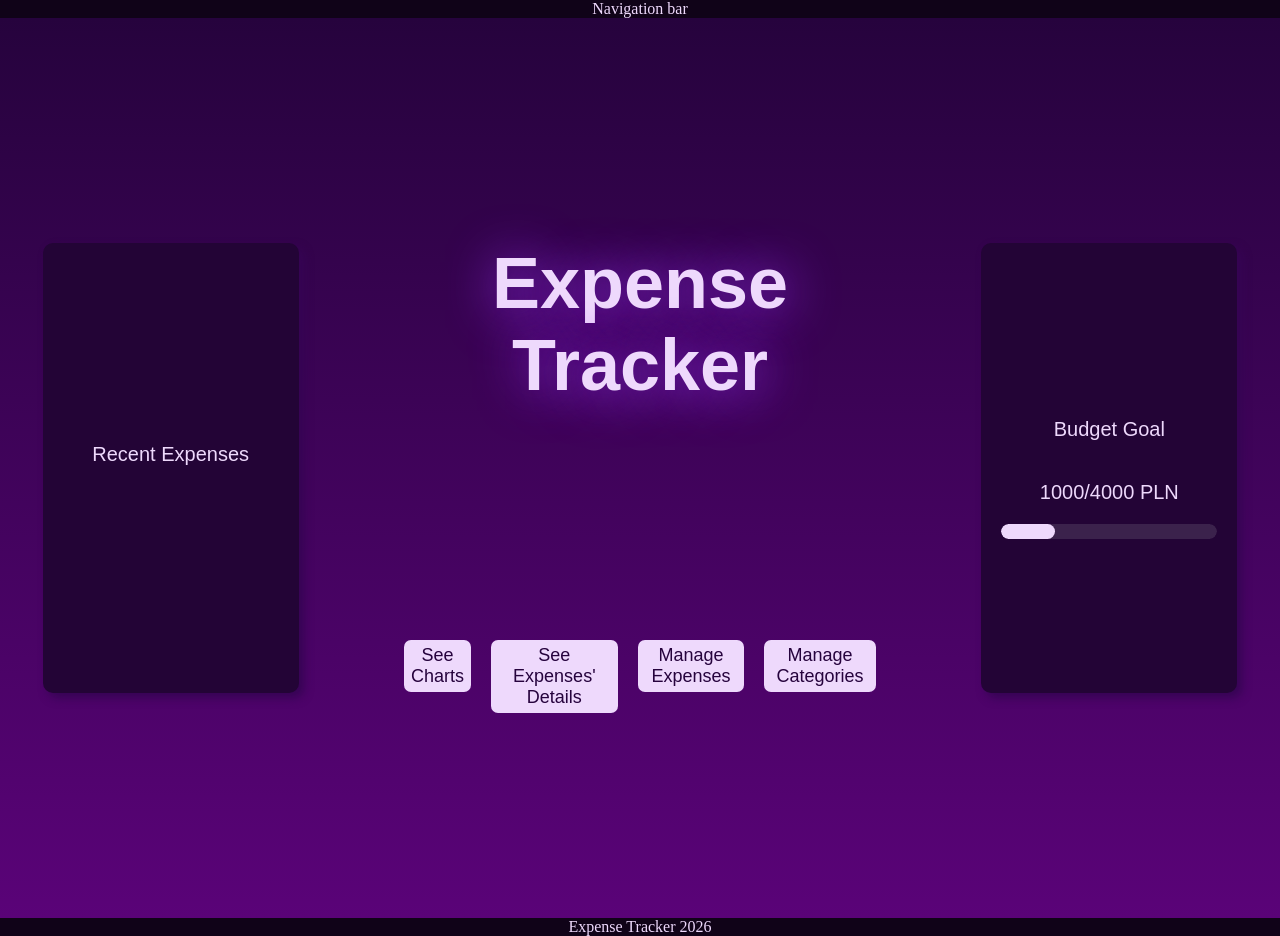
<file: ExpenseTrackingAppUI/index.html>
<!DOCTYPE html>

<html lang="en">
    <head>
        <meta charset="UFT-8">
        <title>Expense Tracker</title>
        <meta name="viewport" content="width=device-width, initial-scale=1.0">
        <link rel="stylesheet" href="style/style.css">
    </head>

    <body>
        <nav>Navigation bar</nav>
        <main>
            <div class="side-board">
                <p class="title">Recent Expenses</p>
                <ul class="side-board-list" id="recent-expenses-list">
                </ul>
            </div>

            <div class="center-content">
                <div class="main-content">
                    <h1>Expense Tracker</h1>
                    <p id="main-summary"></p>
                </div>
                <div class="button-group">
                    <a href="structure/chartsPanel.html">
                        <button class="button">See Charts</button>
                    </a>
                    
                    <a href="structure/expensesDetailsPanel.html">
                        <button class="button">See Expenses' Details</button>
                    </a>

                    <a href="structure/expensePanel.html">
                        <button class="button">Manage Expenses</button>
                    </a>

                    <a href="structure/categoryPanel.html">
                        <button class="button">Manage Categories</button>
                    </a>
                </div>
            </div>

            <div class="side-board">
                <p class="title">Budget Goal</p>
                <p class="title" id="progress-title">1000/4000 PLN</p>
                <progress value="1000" max="4000" id="progress-bar"></progress>
            </div>
        </main>
        <footer>Expense Tracker 2026</footer>

        <script src="script/indexScript.js"></script>
    </body>
</html>
</file>
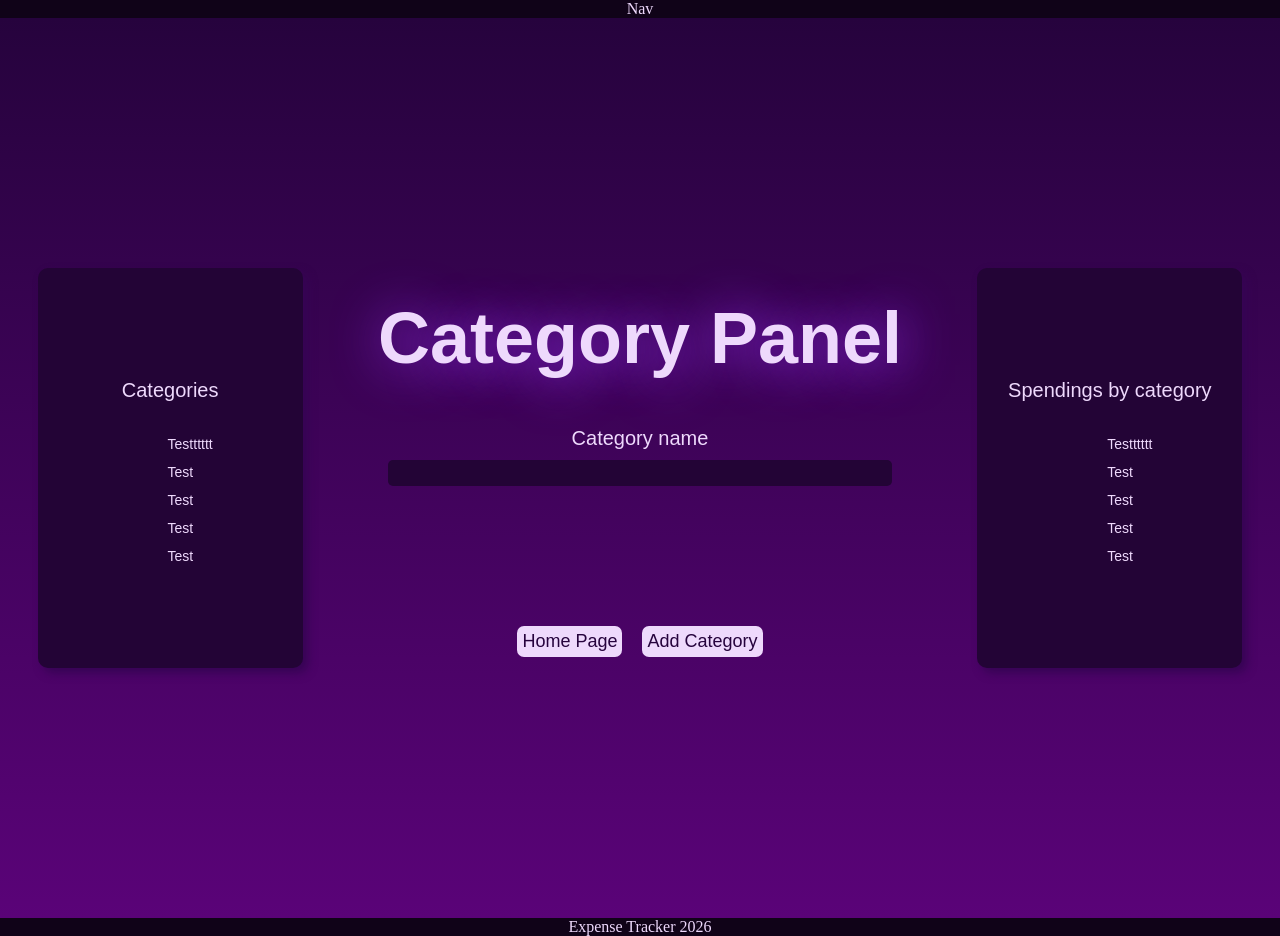
<file: ExpenseTrackingAppUI/categoryPanel.html>
<!DOCTYPE html>
<html lang="en">
    <head>
        <meta charset="UFT-8">
        <title>Expense Tracker</title>
        <meta name="viewport" content="width=device-width, initial-scale=1.0">
        <link rel="stylesheet" href="style.css">
    </head>

    <body>
        <nav>Nav</nav>
        <main>
            <div class="side-board">
                <p class="title">Categories</p>
                <ul class="side-board-list" id="categories-list">
                    <li>Testttttt</li>
                    <li>Test</li>
                    <li>Test</li>
                    <li>Test</li>
                    <li>Test</li>
                </ul>
            </div>

            <div class="center-content">
                <h1>Category Panel</h1>
                <form>
                    <label class="title" for="category-name-input">Category name</label>
                    <input type="text" minlength=3 maxlength=30 class="input-field" id="category-name-input" autocomplete="off">
                </form>

                <div class="button-group">
                    <a href="index.html">
                        <button class="button">Home Page</button>
                    </a>
                    <button class="button" id="add-category-button">Add Category</button>
                </div>
            </div>

            <div class="side-board">
                <p class="title">Spendings by category</p>
                <ul class="side-board-list" id="spendings-by-category-list">
                    <li>Testttttt</li>
                    <li>Test</li>
                    <li>Test</li>
                    <li>Test</li>
                    <li>Test</li>
                </ul>
            </div>
        </main>
        <footer>Expense Tracker 2026</footer>
        <script src="script.js"></script>
    </body>
</html>
</file>
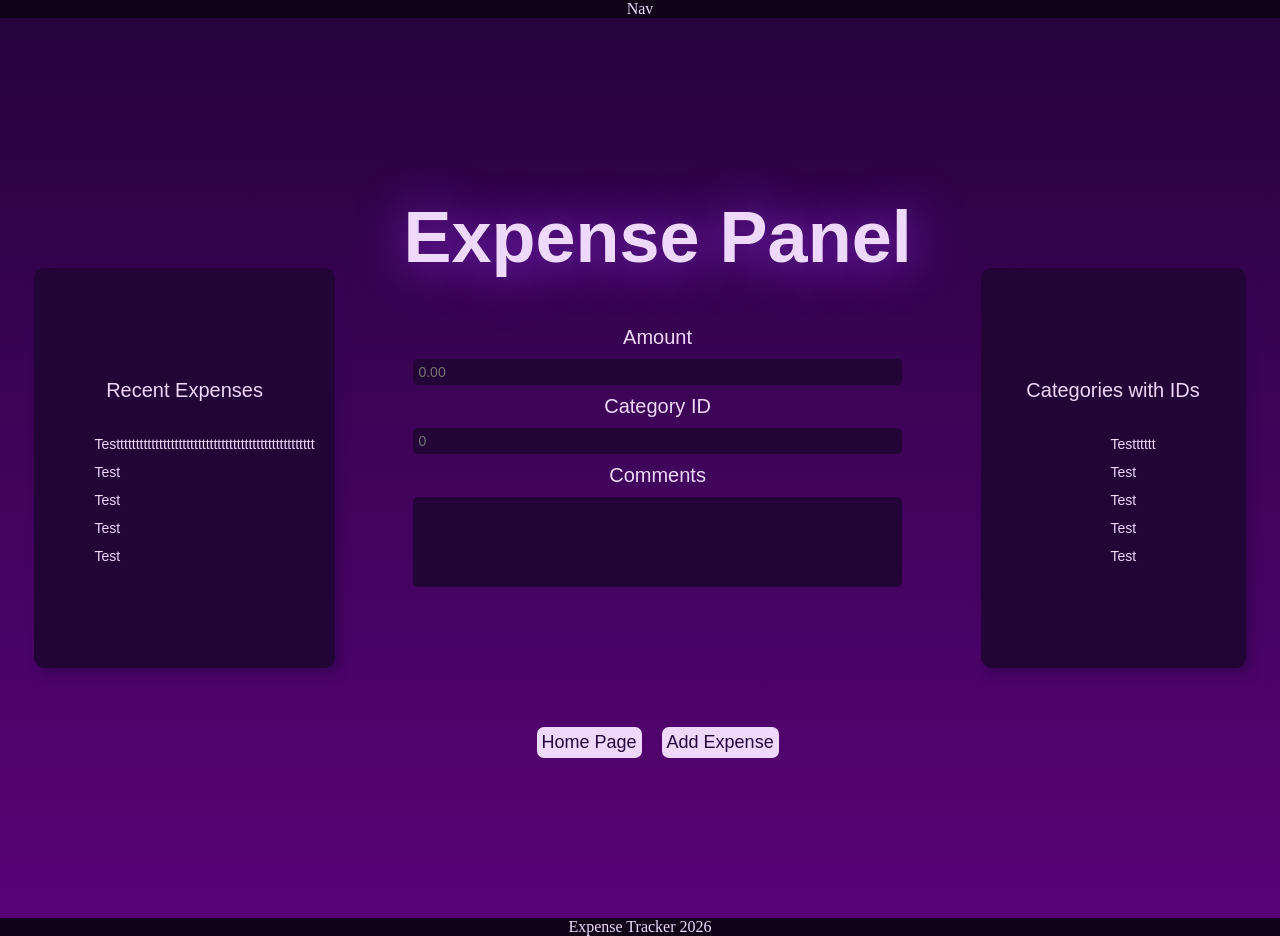
<file: ExpenseTrackingAppUI/expensePanel.html>
<!DOCTYPE html>
<html lang="en">
    <head>
        <meta charset="UFT-8">
        <title>Expense Tracker</title>
        <meta name="viewport" content="width=device-width, initial-scale=1.0">
        <link rel="stylesheet" href="style.css">
    </head>

    <body>
        <nav>Nav</nav>
        <main>
            <div class="side-board">
                <p class="title">Recent Expenses</p>
                <ul class="side-board-list" id="recent-expenses-list">
                    <li>Testtttttttttttttttttttttttttttttttttttttttttttttttttt</li>
                    <li>Test</li>
                    <li>Test</li>
                    <li>Test</li>
                    <li>Test</li>
                </ul>
            </div>

            <div class="center-content">
                <h1>Expense Panel</h1>
                <form>
                    <label class="title" for="amount-input">Amount</label>
                    <input type="text" inputmode="decimal" placeholder="0.00" oninput="validateExpenseInput(this)" class="input-field" id="amount-input" autocomplete="off">

                    <label class="title" for="category-id-input">Category ID</label>
                    <input type="number" placeholder="0" class="input-field" id="category-id-input" autocomplete="off">

                    <label class="title" for="category-id-input">Comments</label>
                    <textarea class="input-field" id="comments-input" maxlength="500" rows="5" cols="15"></textarea>
                </form>

                <div class="button-group">
                    <a href="index.html">
                        <button class="button">Home Page</button>
                    </a>
                    <button class="button" id="add-category-button">Add Expense</button>
                </div>
            </div>

            <div class="side-board">
                <p class="title">Categories with IDs</p>
                <ul class="side-board-list" id="categories-with-ids-list">
                    <li>Testttttt</li>
                    <li>Test</li>
                    <li>Test</li>
                    <li>Test</li>
                    <li>Test</li>
                </ul>
            </div>
        </main>
        <footer>Expense Tracker 2026</footer>
        <script src="script.js"></script>
    </body>
</html>
</file>
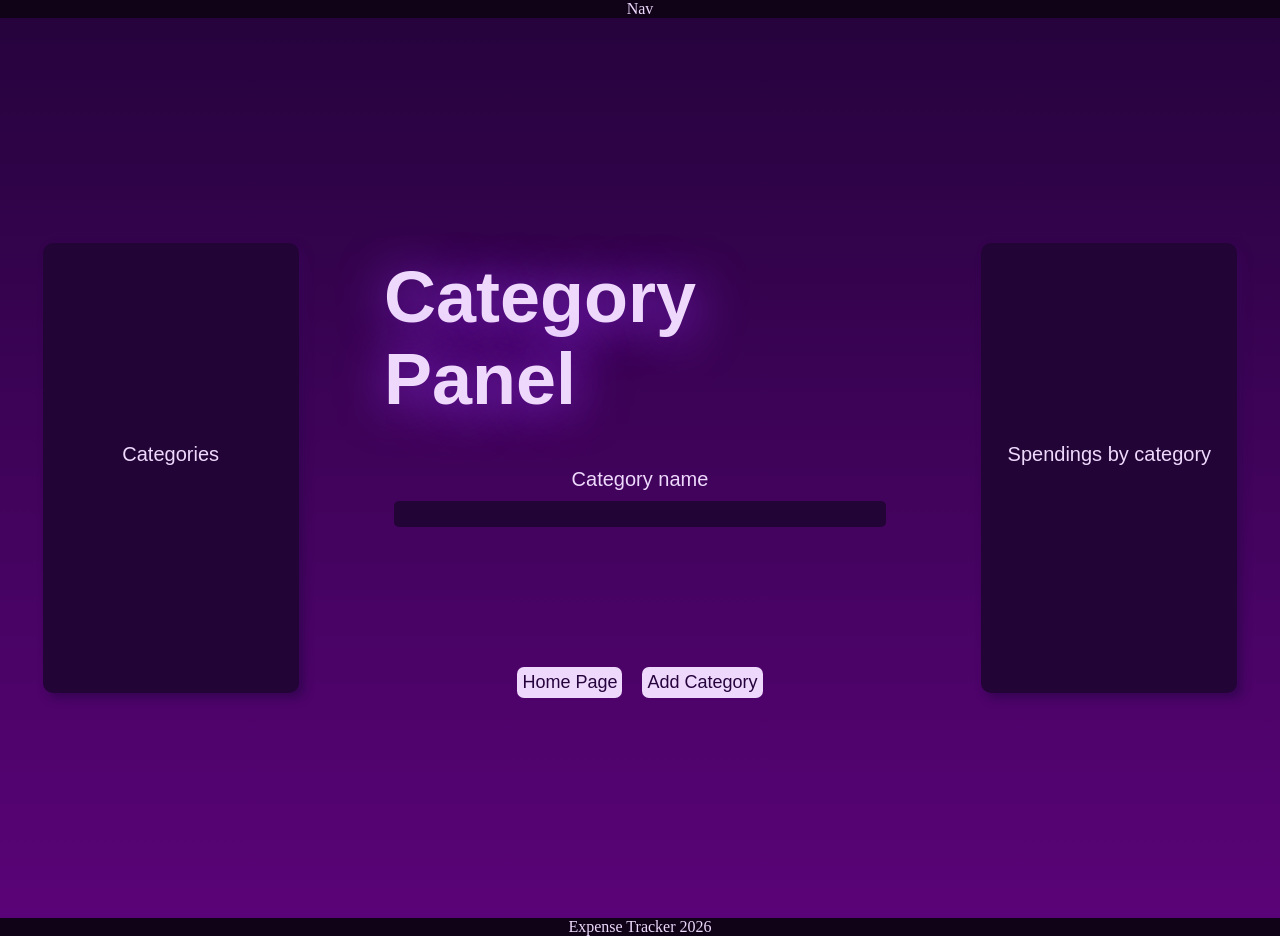
<file: ExpenseTrackingAppUI/structure/categoryPanel.html>
<!DOCTYPE html>
<html lang="en">
    <head>
        <meta charset="UFT-8">
        <title>Expense Tracker</title>
        <meta name="viewport" content="width=device-width, initial-scale=1.0">
        <link rel="stylesheet" href="../style/style.css">
    </head>

    <body>
        <nav>Nav</nav>
        <main>
            <div class="side-board">
                <p class="title">Categories</p>
                <ul class="side-board-list" id="categories-list">
                </ul>
            </div>

            <div class="center-content">
                <h1>Category Panel</h1>
                <form>
                    <label class="title" for="category-name-input">Category name</label>
                    <input type="text" minlength=3 maxlength=30 class="input-field" id="category-name-input" autocomplete="off">
                </form>

                <div class="button-group">
                    <a href="../index.html">
                        <button class="button">Home Page</button>
                    </a>
                    <button class="button" id="add-category-button">Add Category</button>
                </div>
            </div>

            <div class="side-board">
                <p class="title">Spendings by category</p>
                <ul class="side-board-list" id="spendings-by-category-list">
                </ul>
            </div>
        </main>
        <footer>Expense Tracker 2026</footer>
        <script src="../script/categoryManagerScript.js"></script>
    </body>
</html>
</file>
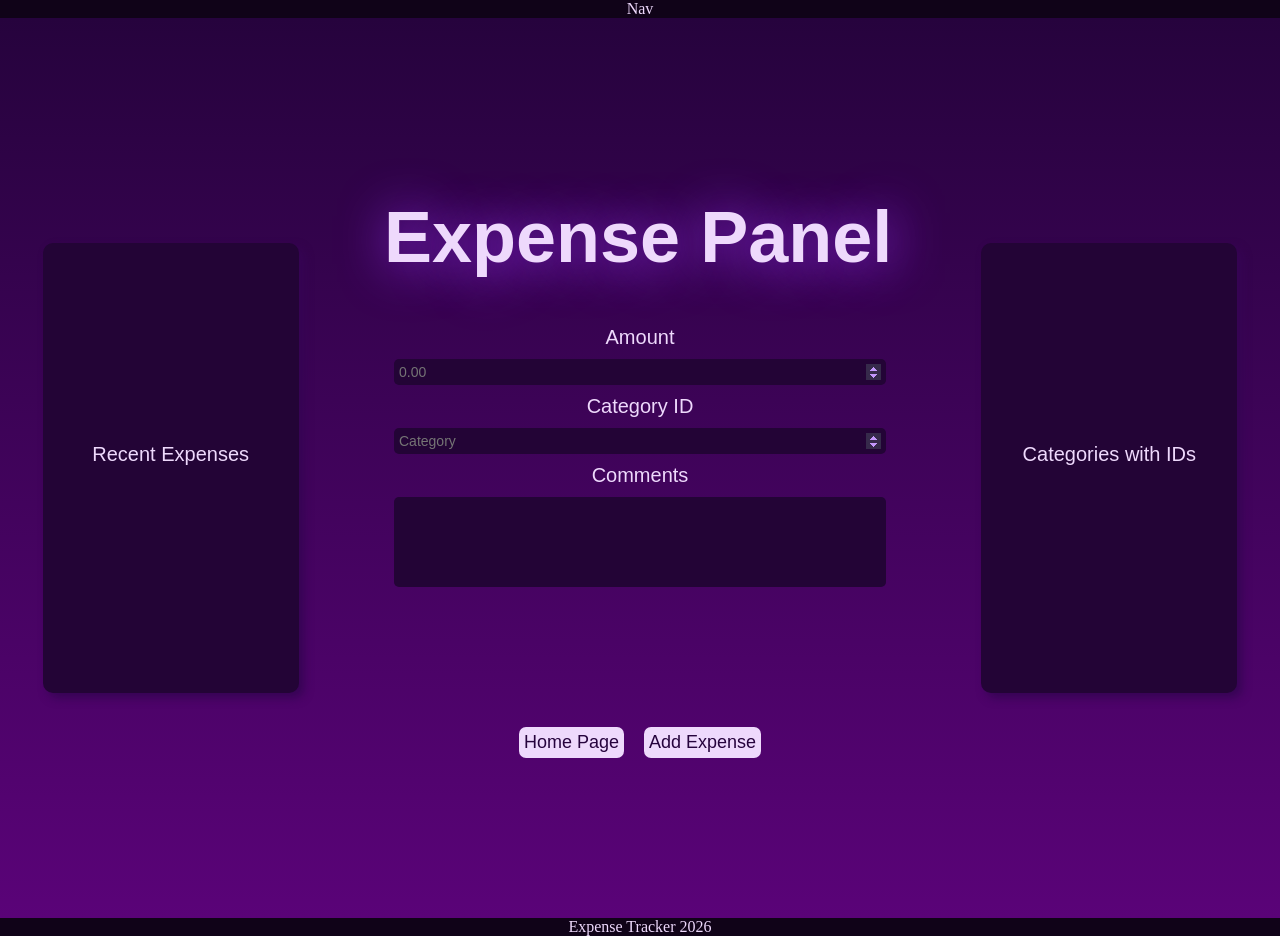
<file: ExpenseTrackingAppUI/structure/expensePanel.html>
<!DOCTYPE html>
<html lang="en">
    <head>
        <meta charset="UFT-8">
        <title>Expense Tracker</title>
        <meta name="viewport" content="width=device-width, initial-scale=1.0">
        <link rel="stylesheet" href="../style/style.css">
    </head>

    <body>
        <nav>Nav</nav>
        <main>
            <div class="side-board">
                <p class="title">Recent Expenses</p>
                <ul class="side-board-list" id="recent-expenses-list">
                </ul>
            </div>

            <div class="center-content">
                <h1>Expense Panel</h1>
                <form>
                    <label class="title" for="amount-input">Amount</label>
                    <input type="number" placeholder="0.00" class="input-field" id="amount-input" autocomplete="off" min="0">

                    <label class="title" for="category-id-input">Category ID</label>
                    <input type="number" placeholder="Category" class="input-field" id="category-id-input" autocomplete="off" min="1">

                    <label class="title" for="category-id-input">Comments</label>
                    <textarea class="input-field" id="comments-input" maxlength="500" rows="5" cols="15"></textarea>
                </form>

                <div class="button-group">
                    <a href="../index.html">
                        <button class="button">Home Page</button>
                    </a>
                    <button class="button" id="add-expense-button">Add Expense</button>
                </div>
            </div>

            <div class="side-board">
                <p class="title">Categories with IDs</p>
                <ul class="side-board-list" id="categories-with-ids-list">

                </ul>
            </div>
        </main>
        <footer>Expense Tracker 2026</footer>
        <script src="../script/expenseManagerScript.js"></script>
    </body>
</html>
</file>
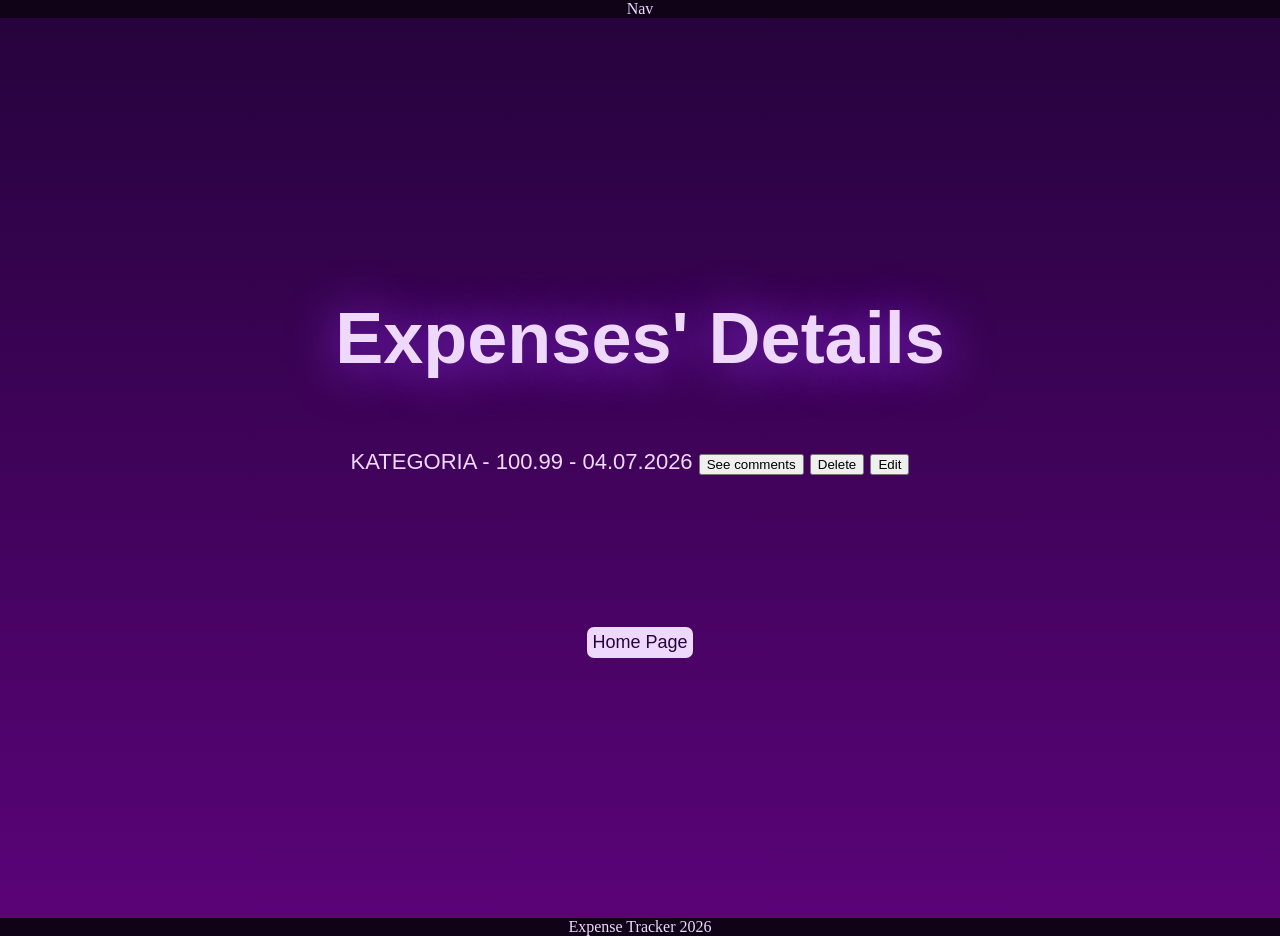
<file: ExpenseTrackingAppUI/structure/expensesDetailsPanel.html>
<!DOCTYPE html>
<html lnag="en">
    <head>
        <meta charset="UFT-8">
        <title>Expense Tracker</title>
        <meta name="viewport" content="width=device-width, initial-scale=1.0">
        <link rel="stylesheet" href="../style/style.css">
    </head>

    <body>
        <nav>Nav</nav>
        <main>
            <div class="center-content" id="expenses-details-center-content">
                <div class="main-content">
                    <h1>Expenses' Details</h1>
                    <ul id="expenses-details-list">
                        <li>
                            KATEGORIA - 100.99 - 04.07.2026
                            <button>See comments</button>
                            <button>Delete</button>
                            <button>Edit</button>
                        </li>
                    </ul>
                </div>
                <div class="button-group">
                    <a href="../index.html">
                        <button class="button">Home Page</button>
                    </a>
                </div>
            </div>
        </main>
        <footer>Expense Tracker 2026</footer>
    </body>
</html>
</file>
<file: ExpenseTrackingAppUI/style/style.css>
* {
    box-sizing: border-box;
}

body {
    margin: 0;
    padding: 0;
}

h1 {
    font-family: 'Franklin Gothic Medium', 'Arial Narrow', Arial, sans-serif;
    font-size: 72px;
    color: rgb(238, 217, 252);
    text-shadow: 3px 3px 50px rgb(153, 49, 244);
}

nav {
    position: sticky;
    top: 0;
    background-color: rgb(16, 3, 24);
    color: rgb(238, 217, 252);
    text-align: center;
}

footer {
    background-color: rgb(16, 3, 24);
    color: rgb(238, 217, 252);
    text-align: center;
}

main {
    display: flex;
    flex-direction: row;
    align-items: center;
    justify-content: space-around;
    min-height: 100vh;
    box-sizing: border-box;

    background: linear-gradient(rgb(38, 3, 61), rgb(90, 3, 120));
}

form {
    display: flex;
    flex-direction: column;
}

canvas {
    display: block;
    width: 100%;
}

progress {
    -webkit-appearance: none;
    -moz-appearance: none;
    appearance: none;
    
    width: 100%;
    height: 15px;
    border: none;
    border-radius: 10px;
    overflow: hidden;
}

progress::-webkit-progress-bar {
    background-color: #3b224c;
    border-radius: 10px;
}

progress::-webkit-progress-value {
    background-color: #eed9fc;
    border-radius: 10px;
}

progress::-moz-progress-bar {
    background-color: #eed9fc;
    border-radius: 10px;
}

html {
    scrollbar-color: #653783 #27073e;
    scrollbar-width: thin;
}

.main-content {
    flex: 1;
    display: flex;
    flex-direction: column;
    justify-content: center;
    align-items: center;
    text-align: center;
}

.center-content {
    width: 40vw;
}

.side-board {
    display: flex;
    flex-direction: column;
    align-items: center;
    justify-content: center;
    background-color: rgb(35, 4, 54);
    padding: 20px;
    border-radius: 10px;
    height: 50vh;
    width: 20vw;
    box-shadow: 5px 5px 10px rgb(54, 4, 84);
}

.title {
    font-family: 'Franklin Gothic Medium', 'Arial Narrow', Arial, sans-serif;
    font-size: 20px;
    color: rgb(238, 217, 252);
    text-align: center;
}

.button-group {
    display: flex;
    justify-content: center;
    margin-top: 100px;
    gap: 20px;
    padding: 30px 20px;
}

.button {
    background-color: rgb(238, 217, 252);
    color: rgb(38, 3, 61);
    border: 0px;
    font-family: 'Franklin Gothic Medium', 'Arial Narrow', Arial, sans-serif;
    font-size: 18px;
    padding: 5px;
    border-radius: 7px;
    transition: 0.25s ease;
}

.button:hover {
    background-color: rgb(201, 153, 233);
    box-shadow: 5px 5px 12px rgb(59, 12, 91);
    cursor: pointer;
    transform: scale(1.1);
}

.button:active {
    background-color: rgb(174, 102, 222);
}

.input-field {
    background-color: rgb(35, 4, 54);
    font-family: 'Franklin Gothic Medium', 'Arial Narrow', Arial, sans-serif;
    font-size: 14px;
    color: rgb(238, 217, 252);
    margin: 10px;
    border: 0px;
    padding: 5px;
    border-radius: 5px;
}

.input-field::-webkit-inner-spin-button,
.input-field::-webkit-outer-spin-button {
    filter: invert(87%) sepia(18%) saturate(1210%) hue-rotate(220deg) brightness(101%) contrast(98%);
    opacity: 1;
    cursor: pointer;
}

.input-field {
    scrollbar-color: #eed9fc transparent;
}

.side-board-list {
    display: flex;
    flex-direction: column;
    width: 90%;
    font-family: 'Franklin Gothic Medium', 'Arial Narrow', Arial, sans-serif;
    font-size: 14px;
    color: rgb(238, 217, 252);
    gap: 12px;
    padding: 0px;
    padding-right: 20px;
    list-style-type: none;
    text-align: center;
    overflow-wrap: break-word;
    word-break: break-word;
    overflow-x: hidden
}

.side-board::-webkit-scrollbar,
.side-board-list::-webkit-scrollbar {
    width: 8px;
}

.side-board::-webkit-scrollbar-track,
.side-board-list::-webkit-scrollbar-track {
    background: rgb(60, 6, 93);
    border-radius: 10px;
}

.side-board::-webkit-scrollbar-thumb,
.side-board-list::-webkit-scrollbar-thumb {
    background: rgb(110, 22, 173);
    border-radius: 10px;
}

.chart-container {
    width: 100%;
    margin: 20px auto;
    background-color: #23162c;
    padding: 20px;
    border-radius: 8px;
}

#main-summary {
    font-family: 'Franklin Gothic Medium', 'Arial Narrow', Arial, sans-serif;
    font-size: 28px;
    color: rgb(238, 217, 252);
}

#comments-input {
    resize: none;
}

#expenses-details-center-content {
    width: 70vw;
}

#expenses-details-list {
    display: flex;
    flex-direction: column;
    width: 80%;
    font-family: 'Franklin Gothic Medium', 'Arial Narrow', Arial, sans-serif;
    font-size: 22px;
    color: rgb(238, 217, 252);
    gap: 12px;
    padding: 0px;
    padding-right: 20px;
    list-style-type: none;
    text-align: center;
    overflow-wrap: break-word;
    word-break: break-word;
    overflow-x: hidden
}

#charts-panel-center-container {
    width: 70vw;
}
</file>
<file: ExpenseTrackingAppUI/style.css>
body {
    margin: 0;
    padding: 0;
}

h1 {
    font-family: 'Franklin Gothic Medium', 'Arial Narrow', Arial, sans-serif;
    font-size: 72px;
    color: rgb(238, 217, 252);
    text-shadow: 3px 3px 50px rgb(153, 49, 244);
}

nav {
    position: sticky;
    top: 0;
    background-color: rgb(16, 3, 24);
    color: rgb(238, 217, 252);
    text-align: center;
}

footer {
    background-color: rgb(16, 3, 24);
    color: rgb(238, 217, 252);
    text-align: center;
}

main {
    display: flex;
    flex-direction: row;
    align-items: center;
    justify-content: space-around;
    min-height: 100vh;
    box-sizing: border-box;

    background: linear-gradient(rgb(38, 3, 61), rgb(90, 3, 120));
}

form {
    display: flex;
    flex-direction: column;
}

.main-content {
    flex: 1;
    display: flex;
    flex-direction: column;
    justify-content: center;
    align-items: center;
    text-align: center;
}

.side-board {
    display: flex;
    flex-direction: column;
    align-items: center;
    justify-content: center;
    background-color: rgb(35, 4, 54);
    padding: 20px;
    border-radius: 10px;
    min-height: 40vh;
    max-height: 50vh;
    min-width: 25vh;
    max-width: 35vh;
    box-shadow: 5px 5px 10px rgb(54, 4, 84);
}

.title {
    font-family: 'Franklin Gothic Medium', 'Arial Narrow', Arial, sans-serif;
    font-size: 20px;
    color: rgb(238, 217, 252);
    text-align: center;
}

.button-group {
    display: flex;
    justify-content: center;
    margin-top: 100px;
    gap: 20px;
    padding: 30px 20px;
}

.button {
    background-color: rgb(238, 217, 252);
    color: rgb(38, 3, 61);
    border: 0px;
    font-family: 'Franklin Gothic Medium', 'Arial Narrow', Arial, sans-serif;
    font-size: 18px;
    padding: 5px;
    border-radius: 7px;
    transition: 0.25s ease;
}

.button:hover {
    background-color: rgb(201, 153, 233);
    transform: scale(1.1);
}

.button:active {
    background-color: rgb(174, 102, 222);
}

.input-field {
    background-color: rgb(35, 4, 54);
    font-family: 'Franklin Gothic Medium', 'Arial Narrow', Arial, sans-serif;
    font-size: 14px;
    color: rgb(238, 217, 252);
    margin: 10px;
    border: 0px;
    padding: 5px;
    border-radius: 5px;
}

.side-board-list {
    display: flex;
    flex-direction: column;
    font-family: 'Franklin Gothic Medium', 'Arial Narrow', Arial, sans-serif;
    font-size: 14px;
    color: rgb(238, 217, 252);
    gap: 12px;
    list-style-type: none;
    text-align: left;
    overflow-wrap: break-word;
    word-break: break-word;
}

#main-summary {
    font-family: 'Franklin Gothic Medium', 'Arial Narrow', Arial, sans-serif;
    font-size: 28px;
    color: rgb(238, 217, 252);
}

/* #recent-expenses-list {
    display: flex;
    flex-direction: column;
    font-family: 'Franklin Gothic Medium', 'Arial Narrow', Arial, sans-serif;
    font-size: 14px;
    color: rgb(238, 217, 252);
    gap: 12px;
    list-style-type: none;
    text-align: left;
    overflow-wrap: break-word;
    word-break: break-word;
} */

#comments-input {
    resize: none;
}
</file>
